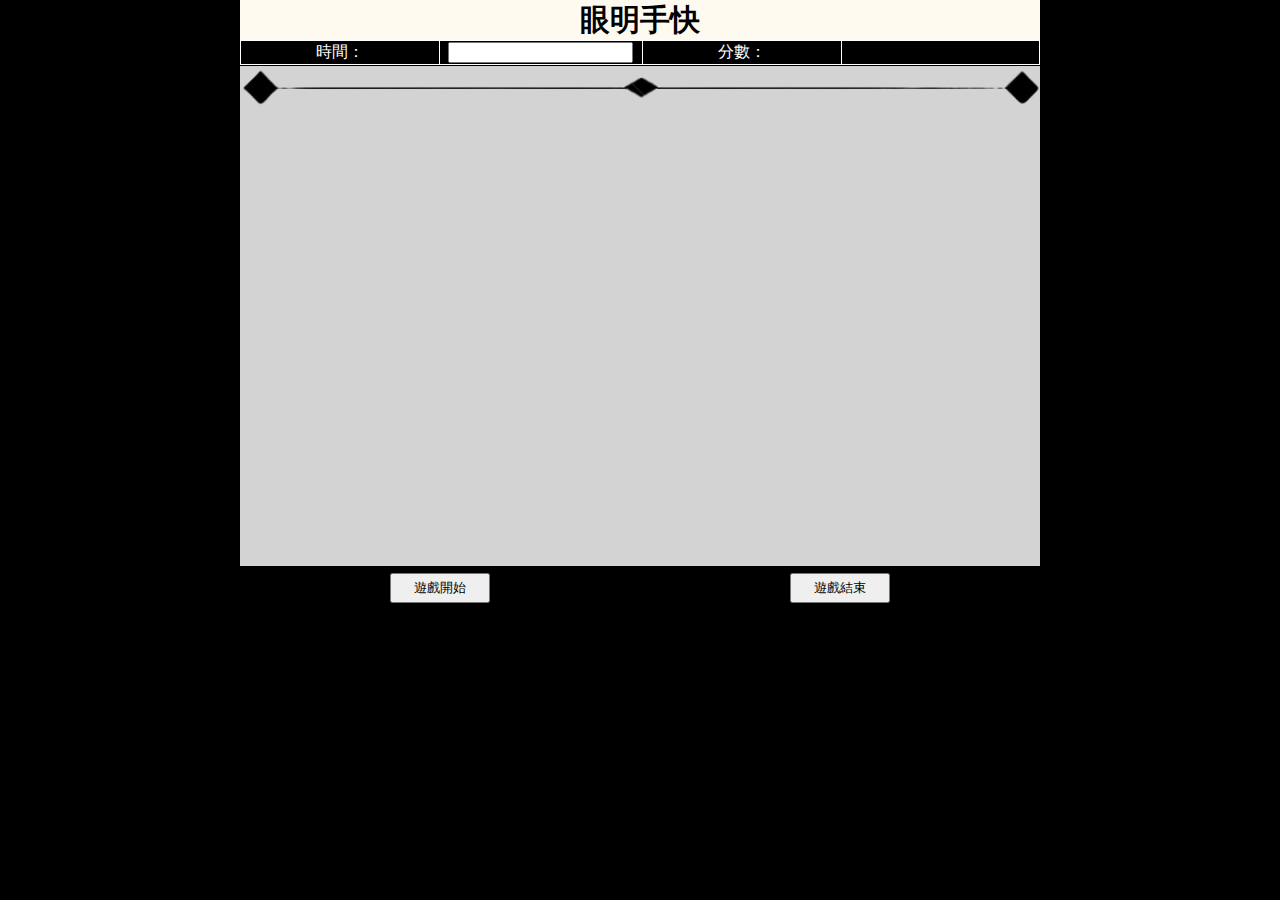
<file: SYC_Game01/index.html>
<!DOCTYPE html>
<html lang="en">

<head>
    <meta charset="UTF-8">
    <meta name="viewport" content="width=device-width, initial-scale=1.0">
    <meta http-equiv="X-UA-Compatible" content="ie=edge">
    <title>Keyboard</title>

    <link rel="stylesheet" href="Format.css" type="text/css">
    <script type="text/javascript" src="Gamefunction.js"></script>
</head>

<body onkeydown="remove_arrow(event)">

    <div class="tit">眼明手快</div>

    <table class="tb_point">
        <tr>
            <td>
                時間：
            </td>
            <td>
            <input type="text" id="cnt_time">
            </td>
            <td>
                分數：
            </td>
            <td>
                <div id="cnt_score"></div>
            </td>
        </tr>
    </table>

    <div class="main_view" id="game_view">
        <img src="Image/MoveLine/Line.png" class="move_line" id="main_line">
    </div>

    <div class="ctrl_view">
        <div class="div_begin">
            <input id="btn_start" class="btn_begin" onclick="start_game();" type="button" value="遊戲開始">
        </div>
        <div class="div_end">
            <input id="btn_end" class="btn_end" onclick="end_game();" type="button" value="遊戲結束">
        </div>
    </div>


</body>

</html>
</file>
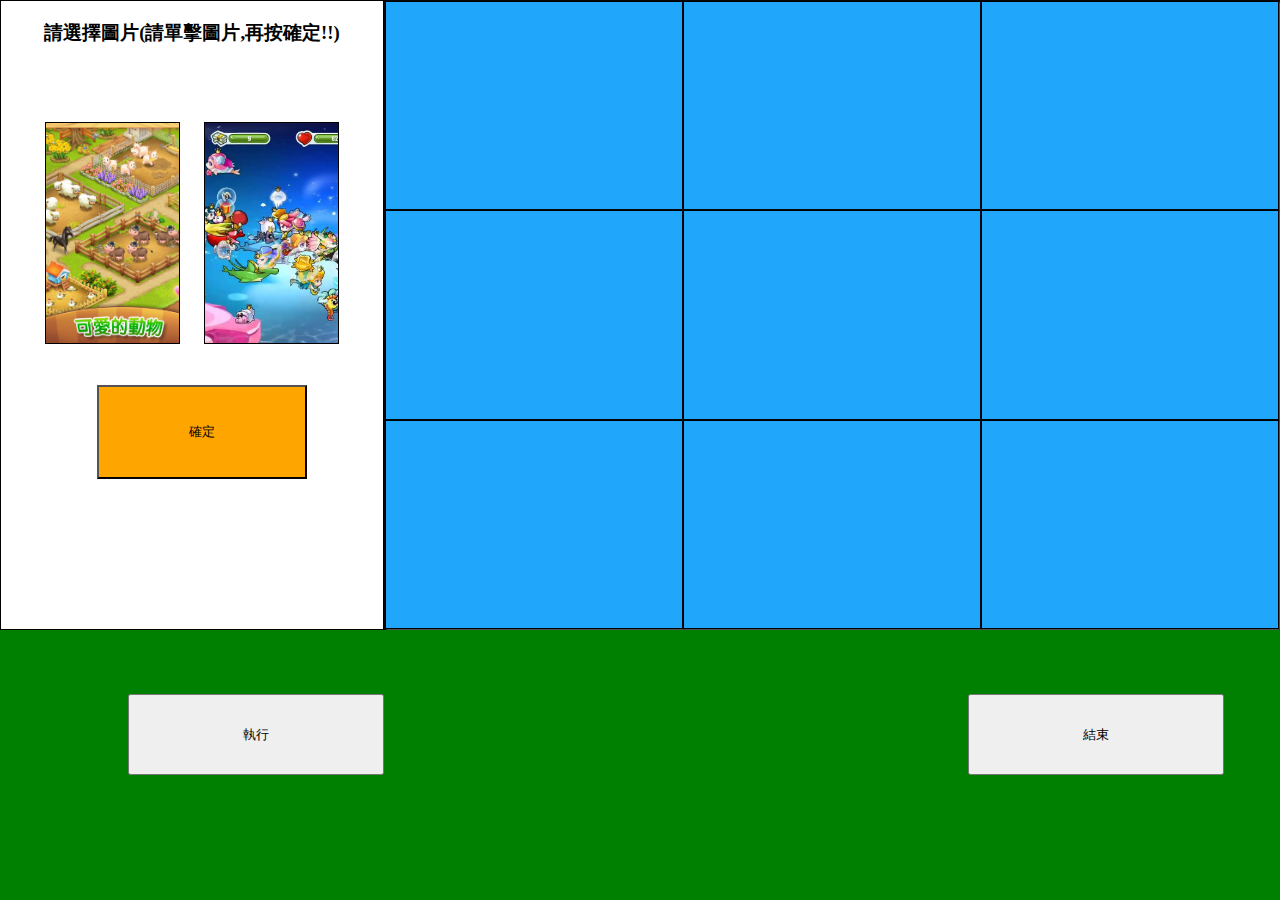
<file: SYC_Game02/index.html>
<!DOCTYPE html>
<html lang="en">

<head>
    <meta charset="UTF-8">
    <meta name="viewport" content="width=device-width, initial-scale=1.0">
    <meta http-equiv="X-UA-Compatible" content="ie=edge">
    <title>Game</title>
    <style>

    </style>
    <link rel="stylesheet" href="game.css">
</head>

<body onload="">
    <div id="divup" class="piece-a">
        <div id="divUpLeft">
            <h3>請選擇圖片(請單擊圖片,再按確定!!)</h3>
            <div class="dul-a" id="duf1"><img src="img/screen-7.jpg" id="dufImg1" onclick="chooseImage1()"
                    class="dufImg" alt=""></div>
            <div class="dul-a" id="duf2"><img src="img/water.jpg" id="dufImg2" onclick="chooseImage2()" class="dufImg"
                    alt=""></div>
            <button id="makeSure" onclick="gotvalue()">確定</button>
        </div>
        <div id="end-image"></div>
        <div id="divUpRight" class="piece-b grid">
            <div id="div1" class="box" ondrop="drop(event)" ondragover="cancelDefault(event)" draggable="true"
                ondragstart="drag(event)"></div>
            <div id="div2" class="box" ondrop="drop(event)" ondragover="cancelDefault(event)" draggable="true"
                ondragstart="drag(event)"></div>
            <div id="div3" class="box" ondrop="drop(event)" ondragover="cancelDefault(event)" draggable="true"
                ondragstart="drag(event)"></div>
            <div id="div4" class="box" ondrop="drop(event)" ondragover="cancelDefault(event)" draggable="true"
                ondragstart="drag(event)"></div>
            <div id="div5" class="box" ondrop="drop(event)" ondragover="cancelDefault(event)" draggable="true"
                ondragstart="drag(event)"></div>
            <div id="div6" class="box" ondrop="drop(event)" ondragover="cancelDefault(event)" draggable="true"
                ondragstart="drag(event)"></div>
            <div id="div7" class="box" ondrop="drop(event)" ondragover="cancelDefault(event)" draggable="true"
                ondragstart="drag(event)"></div>
            <div id="div8" class="box" ondrop="drop(event)" ondragover="cancelDefault(event)" draggable="true"
                ondragstart="drag(event)"></div>
            <div id="div9" class="box" ondrop="drop(event)" ondragover="cancelDefault(event)" draggable="true"
                ondragstart="drag(event)"></div>
        </div>
        <h3 id="fail">很可惜 失敗了 下次再來!</h3>
        <h3 id="finish">恭喜過關</h3>
    </div>

    <div id="divdown">

        <button onclick="startplay()" id="start" class="btn1">執行</button>
        <div id="ddbc" class="btn1">123</div>
        <button onclick="done()" id="stop" class="btn1">結束</button>
    </div>
    <script>
        var pause = "true";
        var controlImg1 = document.getElementById("dufImg1");
        var controlImg2 = document.getElementById("dufImg2");
        var controlpieceb = document.getElementById("divUpRight");
        var controlDiv1 = document.getElementById("div1");
        var controlDiv2 = document.getElementById("div2");
        var controlDiv3 = document.getElementById("div3");
        var controlDiv4 = document.getElementById("div4");
        var controlDiv5 = document.getElementById("div5");
        var controlDiv6 = document.getElementById("div6");
        var controlDiv7 = document.getElementById("div7");
        var controlDiv8 = document.getElementById("div8");
        var controlDiv9 = document.getElementById("div9");
        var pic1 = [];
        pic1[0] = "url('img/scr51/screen-51_swap_part1.jpg')",
            pic1[1] = "url('img/scr51/screen-51_swap_part2.jpg')",
            pic1[2] = "url('img/scr51/screen-51_swap_part3.jpg')",
            pic1[3] = "url('img/scr51/screen-51_swap_part4.jpg')",
            pic1[4] = "url('img/scr51/screen-51_swap_part5.jpg')",
            pic1[5] = "url('img/scr51/screen-51_swap_part6.jpg')",
            pic1[6] = "url('img/scr51/screen-51_swap_part7.jpg')",
            pic1[7] = "url('img/scr51/screen-51_swap_part8.jpg')",
            pic1[8] = "url('img/scr51/screen-51_swap_part9.jpg')";
        var pic2 = [];

        pic2[0] = "url('img//water41/water4_swap_part1.jpg')",
            pic2[1] = "url('img/water41/water4_swap_part2.jpg')",
            pic2[2] = "url('img/water41/water4_swap_part3.jpg')",
            pic2[3] = "url('img/water41/water4_swap_part4.jpg')",
            pic2[4] = "url('img/water41/water4_swap_part5.jpg')",
            pic2[5] = "url('img/water41/water4_swap_part6.jpg')",
            pic2[6] = "url('img/water41/water4_swap_part7.jpg')",
            pic2[7] = "url('img/water41/water4_swap_part8.jpg')",
            pic2[8] = "url('img/water41/water4_swap_part9.jpg')";
        function chooseImage1() {
            controlImg1.style.opacity = "0.5";
        }
        function chooseImage2() {
            controlImg2.style.opacity = "0.5";
        }
        function cancelChange() {
            controlImg1.style.opacity = "1";
            controlImg2.style.opacity = "1";
        }


        function gotvalue() {
            if (controlImg1.style.opacity === '0.5') {
                if (confirm("確定選這張嗎?")) {
                    return controlDiv1.style.backgroundImage = "url('img/scr51/screen-51_swap_part1.jpg')",
                        controlDiv2.style.backgroundImage = "url('img/scr51/screen-51_swap_part2.jpg')",
                        controlDiv3.style.backgroundImage = "url('img/scr51/screen-51_swap_part3.jpg')",
                        controlDiv4.style.backgroundImage = "url('img/scr51/screen-51_swap_part4.jpg')",
                        controlDiv5.style.backgroundImage = "url('img/scr51/screen-51_swap_part5.jpg')",
                        controlDiv6.style.backgroundImage = "url('img/scr51/screen-51_swap_part6.jpg')",
                        controlDiv7.style.backgroundImage = "url('img/scr51/screen-51_swap_part7.jpg')",
                        controlDiv8.style.backgroundImage = "url('img/scr51//screen-51_swap_part8.jpg')",
                        controlDiv9.style.backgroundImage = "url('img/scr51/screen-51_swap_part9.jpg')";
                }
                else {
                    return cancelChange();
                }
                return this.src = document.getElementsByClassName(".box").src;
            }
            else if (controlImg2.style.opacity === '0.5') {
                if (confirm("確定選這張嗎?")) {
                    return controlDiv1.style.backgroundImage = "url('img/water41/water4_swap_part1.jpg')",
                        controlDiv2.style.backgroundImage = "url('img/water41/water4_swap_part2.jpg')",
                        controlDiv3.style.backgroundImage = "url('img/water41/water4_swap_part3.jpg')",
                        controlDiv4.style.backgroundImage = "url('img/water41/water4_swap_part4.jpg')",
                        controlDiv5.style.backgroundImage = "url('img/water41/water4_swap_part5.jpg')",
                        controlDiv6.style.backgroundImage = "url('img/water41/water4_swap_part6.jpg')",
                        controlDiv7.style.backgroundImage = "url('img/water41/water4_swap_part7.jpg')",
                        controlDiv8.style.backgroundImage = "url('img/water41/water4_swap_part8.jpg')",
                        controlDiv9.style.backgroundImage = "url('img/water41/water4_swap_part9.jpg')";
                }
                else {
                    return cancelChange();
                }
            }
            else if (controlImg1.style.opacity == '0.5' && controlImg2.style.opacity == '0.5') {
                alert("圖片重複了,請重選!!");
                return cancelChange();
            }
            else {
                alert("你還沒選圖片,請選一張圖片!!");
            }
        }

        // function timer() {
        //     time = 1;//一秒鐘加一，單位是秒
        //     var timeout = setTimeout("", 600000)
        //     var interTime = window.setInterval(function () {
        //         time = time + 1;
        //     })
        //     var min = parseInt(time / 60);//把秒轉換為分鐘，一分鐘60秒，取商就是分鐘
        //     var sec = time % 60;//取餘就是秒
        //     document.getElementById("timer").innerHTML = min + "分" + sec + "秒";//然後把時間更新顯示出來
        // }

        var divId = "";
        //執行按紐
        function startplay() {
            controlDiv1.style.backgroundImage = null;
            controlDiv2.style.backgroundImage = null;
            controlDiv3.style.backgroundImage = null;
            controlDiv4.style.backgroundImage = null;
            controlDiv5.style.backgroundImage = null;
            controlDiv6.style.backgroundImage = null;
            controlDiv7.style.backgroundImage = null;
            controlDiv8.style.backgroundImage = null;
            controlDiv9.style.backgroundImage = null;

            if (pause) {
                document.getElementById("start").innerHTML = "重新開始"; pause = false;//暫停表示設定為false
                //如果當前是暫停，則開始
            } else {
                document.getElementById("start").innerHTML = "開始";
                pause = true;
                return false;
            }

            if (controlImg1.style.opacity === '0.5') {

                controlDiv1.style.backgroundImage = pic1[5];
                controlDiv2.style.backgroundImage = pic1[8],
                controlDiv3.style.backgroundImage = pic1[6],
                controlDiv4.style.backgroundImage = pic1[1],
                controlDiv5.style.backgroundImage = pic1[4],
                controlDiv6.style.backgroundImage = pic1[0],
                controlDiv7.style.backgroundImage = pic1[2],
                controlDiv8.style.backgroundImage = pic1[7],
                controlDiv9.style.backgroundImage = pic1[3];
            } else if (controlImg2.style.opacity === '0.5') {


                // var randomBgIndex2 = Math.round(Math.random() * (9 - 1));

                controlDiv1.style.backgroundImage = pic2[8];
                controlDiv2.style.backgroundImage = pic2[2],
                    controlDiv3.style.backgroundImage = pic2[0],
                    controlDiv4.style.backgroundImage = pic2[1],
                    controlDiv5.style.backgroundImage = pic2[7],
                    controlDiv6.style.backgroundImage = pic2[3],
                    controlDiv7.style.backgroundImage = pic2[6],
                    controlDiv8.style.backgroundImage = pic2[5],
                    controlDiv9.style.backgroundImage = pic2[4];
            } else {
                return false;
            }
        }

        //停止冒泡事件
        function cancelDefault(e) {
            e.preventDefault()
            // e.stopPropagation()
            // return false
        }



        var divId = null;

        //取得被拖曳物件的 index 值：
        function drag(e) {
            divId = document.getElementById(e.target.id);
            e.dataTransfer.setData('text', e.target.id);
        }
        
        function drop(e) {
            var index = e.target;//要放置欄位的資料
            var olddata = e.dataTransfer.getData("text", e.target.id);//原本拖移欄位的資料 string
            var temp1 = document.getElementById(olddata);

            e.preventDefault();
            if (index != olddata) {


                var y = e.target.style.backgroundImage;
                var x = document.getElementById(e.target.id);
                x.style.backgroundImage = temp1.style.backgroundImage;
                divId.style.backgroundImage = y;
            } else {
                return false;
            }
        }

        function done() {
            var h3text3 = document.getElementById('fail');
            var h3text = document.getElementById('finish');
            // var h3text1 = document.getElementById('tap-posted');
            // var h3text2 = document.getElementById('passingTime');
            var visible = document.getElementById("ddbc").style.visibility = "visible";
            var donetext = document.getElementById('ddbc').innerHTML =
                (h3text.innerText);
            // var donetext = document.getElementById('ddbc').innerHTML =
            //     (h3text.innerText) + "<br>" + (h3text1.innerText) + "<br>" + (h3text2.innerText) + "<br>";
            if (div1.style.backgroundImage = pic1[0] && div2.style.backgroundImage == pic1[1] && div3.style.backgroundImage == pic1[2] && controlDiv4.style.backgroundImage == pic1[3] && controlDiv5.style.backgroundImage == pic1[4] && controlDiv6.style.backgroundImage == pic1[5] && controlDiv7.style.backgroundImage == pic1[6] && controlDiv8.style.backgroundImage == pic1[7] && controlDiv9.style.backgroundImage == pic1[8]) {
                
            } else if (controlDiv1.style.backgroundImage = pic2[0] && controlDiv2.style.backgroundImage == pic2[1] && controlDiv3.style.backgroundImage == pic2[2] && controlDiv4.style.backgroundImage == pic2[3] && controlDiv5.style.backgroundImage == pic2[4] && controlDiv6.style.backgroundImage == pic2[5] && controlDiv7.style.backgroundImage == pic2[6] && controlDiv8.style.backgroundImage == pic2[7] && controlDiv9.style.backgroundImage == pic2[8]) {
                donetext = "true";
            }
            else{
            }

        }

    </script>
</body>

</html>
</file>
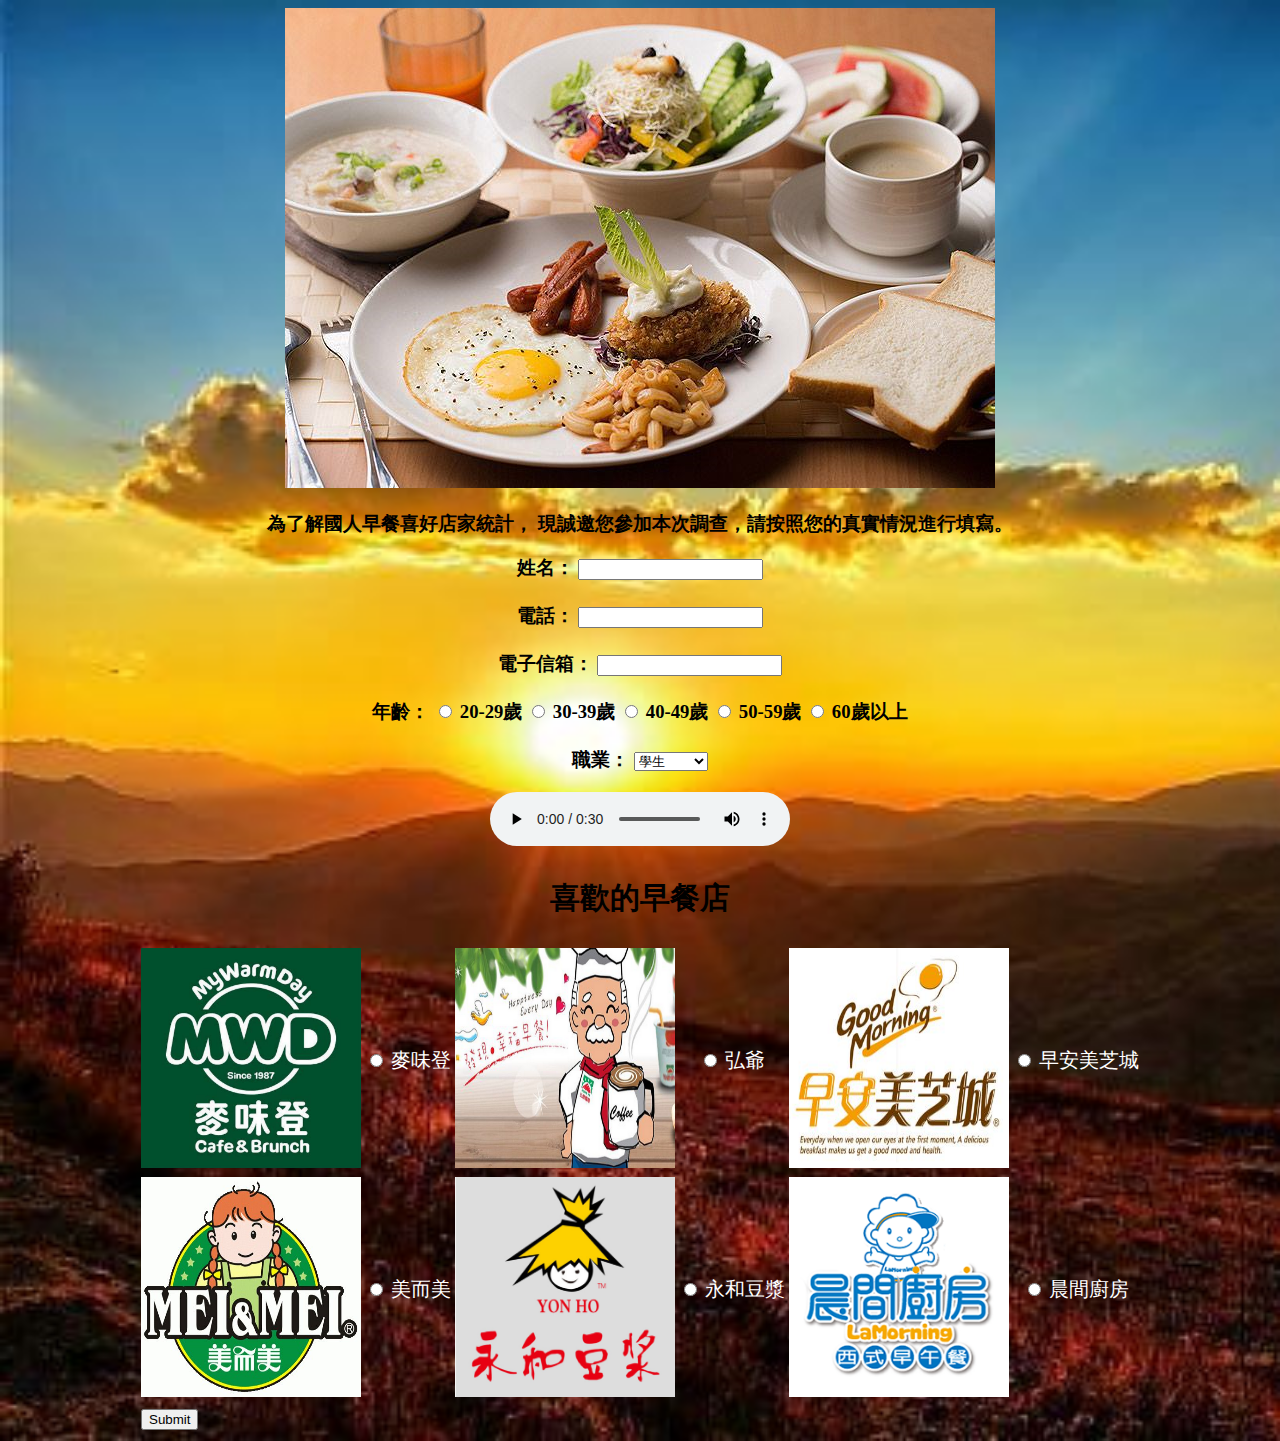
<file: SYC_Survey01/index.html>
<!DOCTYPE html>
<html lang="en">

<head>
    <meta charset="UTF-8">
    <meta name="viewport" content="width=device-width, initial-scale=1.0">
    <meta http-equiv="X-UA-Compatible" content="ie=edge">
    <title>Breakfast Survey</title>
    <link rel="icon" href="Image/Icon/001.png" type="image/gif" sizes="16x16">

    <style type="text/css">
        .tit {
            text-align: center;
        }

        .shopimg {
            height: 220px;
            width: 220px;
        }

        .shopname {
            color: white;
            text-align: center;
        }

        table{
            margin-left: auto;
            margin-right: auto;
            font-size: 20px;
        }

        body {
            background-image: url(Image/Background/001.png);
            background-repeat: no-repeat;
            background-size: cover;
        }
    </style>

</head>

<body>

    <div style="text-align: center;">
        <img src="Image/Main/001.png" alt="">
        <br>
        <h3>
            <strong>為了解國人早餐喜好店家統計，
                現誠邀您參加本次調查，請按照您的真實情況進行填寫。
            </strong>
        </h3>
    </div>

    <form style="text-align: center;">
        <h3>
            <label for="username">姓名：</label>
            <input type="text" id="username">
            <br>
            <br>
            <label for="phone">電話：</label>
            <input type="text" id="phone">
            <br>
            <br>
            <label for="email">電子信箱：</label>
            <input type="text" id="email">
            <br>
            <br>
            <label for="age">年齡：</label>
            <input type="radio" name="age" id="20-29">
            <label for="20-29">20-29歲</label>
            <input type="radio" name="age" id="30-39">
            <label for="30-39">30-39歲</label>
            <input type="radio" name="age" id="40-49">
            <label for="40-49">40-49歲</label>
            <input type="radio" name="age" id="50-59">
            <label for="50-59">50-59歲</label>
            <input type="radio" name="age" id="60up">
            <label for="60up">60歲以上</label>
            <br>
            <br>
            <label for="job">職業：</label>
            <select name="work" id="job">
                <option value="student">學生</option>
                <option value="salaryman">上班族</option>
                <option value="teacher">軍公教</option>
                <option value="farmer">農林漁牧</option>
            </select>
        </h3>
        <audio controls autoplay="autoplay" loop="true">
            <source src="Video/001.mp3" type="audio/mpeg">
            </source>
        </audio>
    </form>

    <table>
        <tr>
            <td colspan="6" class="tit">
                <h2>
                    <strong>喜歡的早餐店</strong>
                </h2>
            </td>
        </tr>

        <tr>
            <td>
                <a href="http://www.superqin.com.tw/mwd/" target="_blank">
                    <img class="shopimg" src="Image/Shop/001.png">
                </a>
            </td>
            <td class="shopname">
                <input type="radio" name="shop" id="mwd">
                <label for="mwd">麥味登</label>
            </td>
            <td>
                <a href="https://www.hongya88.com.tw" target="_blank">
                    <img class="shopimg" src="Image/Shop/002.png">
                </a>
            </td>
            <td class="shopname">
                <input type="radio" name="shop" id="hoya">
                <label for="hoya">弘爺</label>
            </td>
            <td>
                <a href="http://www.macc.com.tw/page/4" target="_blank">
                    <img class="shopimg" src="Image/Shop/003.png">
                </a>
            </td>
            <td class="shopname">
                <input type="radio" name="shop" id="msc">
                <label for="msc">早安美芝城</label>
            </td>
        </tr>

        <tr>
            <td>
                <a href="http://www.mam.com.tw" target="_blabk">
                    <img class="shopimg" src="Image/Shop/004.png">
                </a>
            </td>
            <td class="shopname">
                <input type="radio" name="shop" id="mei">
                <label for="mei">美而美</label>
            </td>
            <td>
                <a href="https://misshuan.tw/taichung-2016-1206/" target="_blank">
                    <img class="shopimg" src="Image/Shop/005.png">
                </a>
            </td>
            <td class="shopname">
                <input type="radio" name="shop" id="yh">
                <label for="yh">永和豆漿</label>
            </td>
            <td>
                <a href="http://www.mk2000.com.tw/product.php?lang=tw&tb=1" target="_blank">
                    <img class="shopimg" src="Image/Shop/006.png">
                </a>
            </td>
            <td class="shopname">
                <input type="radio" name="shop" id="nk">
                <label for="nk">晨間廚房</label>
            </td>
        </tr>
        <tr>
            <td colspan="6">
                <input type="submit">
            </td>
        </tr>
    </table>
</body>

</html>
</file>
<file: SYC_Game01/Format.css>
body {
    margin: 0px;
    padding: 0px;
    background-color: black;
}

.tit {
    height: 40px;
    width: 800px;
    font-size: 30px;
    font-weight: bold;
    text-align: center;
    line-height: 40px;
    background-color: floralwhite;
    color: black;
    margin-left: auto;
    margin-right: auto;
}

.tb_point {
    border: solid 1px white;
    border-collapse: collapse;
    color: white;
    width: 800px;
    margin-left: auto;
    margin-right: auto;
}

td {
    border: solid 1px white;
    width: 200px;
    text-align: center;
}

.main_view {
    height: 500px;
    width: 800px;
    border: solid 1px black;
    border-collapse: collapse;
    background-color: lightgray;
    margin-left: auto;
    margin-right: auto;
}

.move_line {
    width: 805px;
    position: absolute;
}

.ctrl_view {
    height: 40px;
    width: 800px;
    margin-left: auto;
    margin-right: auto;
}

.div_begin {
    height: 40px;
    width: 400px;
    color: white;
    float: left;
    text-align: center;
    line-height: 40px;
}

.div_end {
    height: 40px;
    width: 400px;
    color: white;
    float: right;
    text-align: center;
    line-height: 40px;
}

.btn_begin {
    height: 30px;
    width: 100px;
}

.btn_end {
    height: 30px;
    width: 100px;
}
</file>
<file: SYC_Game02/game.css>
body {
  width: 100%;
  height: 100%;
  margin: 0px;
  padding: 0px;
}
#divup {
  width: 100%;
  height: 70%;
  position: absolute;
  padding: 0%;
  margin-top: 0%;
}
#divUpLeft {
  width: 30%;
  height: 100%;
  position: absolute;
  padding: 0%;
  margin-left: 0%;
  box-sizing: border-box;
  text-align: center;
}
#divUpRight {
  width: 70%;
  height: 100%;
  background-color: burlywood;
  padding: 0%;
  position: relative;
  margin-left: 30%;
  margin-bottom: 0%;
  box-sizing: border-box;
}
.piece-a div {
  border: 1px solid black;
}
.piece-b grid div {
  width: 10%;
  height: 10%;
  border: 1px solid red;
  position: absolute;
  
}

.grid {
  display: grid;
  grid-template-columns: repeat(3, 3fr); /* 相当于 1fr 1fr 1fr */
  grid-template-rows: repeat(3, 3fr); /* fr单位可以将容器分为几等份 */
  grid-gap: 0%; /* grid-column-gap 和 grid-row-gap的简写 */
  grid-auto-flow: row;
}
.grid > div {
  width: 100%;
  height: 100%;
  box-shadow: 1px 1px 2px #777;
  background-color: #20a6fa;
  color: white;
  text-align: center;
  font-size: 150px;
  line-height: 150px;
  cursor: pointer;
  transition: 0.3s;
  line-height: 2;
  box-sizing: border-box;
}
/* .piece-b div:hover{
  background-image:linear-gradient(red,blue);
} */

#divdown {
  width: 100%;
  height: 30%;
  padding: 0%;
  bottom: 0%;
  background-repeat: no-repeat;
  background-color: green;
  position: absolute;
  margin-top: 30%;
  box-sizing: border-box;
}
#start {
  margin-top: 5%;
  margin-left: 10%;
}
#stop {
  margin-top: 5%;
  margin-left: 15%;
}

.btn1 {
  display: inline-block;
  text-align: center;
  height: 30%;
  width: 20%;
  overflow: visible;
}
#buttonControl {
  background-color: fuchsia;
}
[draggable="true"] {
  /*避免讓使用者拖移到TAG裡的內容
    */
  user-select: none;
  -moz-user-select: none;
  -webkit-user-select: none;
  -ms-user-select: none;
}
#end-image {
  background-repeat: no-repeat;
  border: 1px solid #000;
  display: none;
  position: relative;
  margin: 0 auto;
  margin-top: 100px;
  border-radius: 1px;
}

#tap-num,
#play-time {
  text-align: center;
  display: none;
  padding: 0;
  margin: 0;
  font-size: 16px;
}

#finish {
  color: #f00;
  text-align: center;
  display: none;
  padding: 0;
  margin: 0;
}
.dul-a {
  width: 35%;
  height: 35%;
  display: inline-block;
  margin-top: 15%;
}
#duf1 {
  margin-right: 5%;
  /* background-image: url(img/screen-7.jpg);
    object-fit: cover; */
}
/* #duf2{
    background-image: url(img/water.jpg);
    object-fit: cover;
} */
#divUpLeft img {
  width: 100%;
  height: 100%;
  object-fit: cover;
}
#ddbc {
  width: 20%;
  height: 20%;
  background-color: white;
  text-align: center;
  visibility: hidden;
  margin-left: 10%;
}
#makeSure {
  width: 55%;
  height: 15%;
  background-color: orange;
  margin-left: 5%;
  margin-top: 10%;
}
#div1 {
  background-size: cover;
  object-fit: cover;
}
#div2 {
  background-size: cover;
  object-fit: cover;
}
#div3 {
  background-size: cover;
  object-fit: cover;
}
#div4 {
  background-size: cover;
  object-fit: cover;
}
#div5 {
  background-size: cover;
  object-fit: cover;
}
#div6 {
  background-size: cover;
  object-fit: cover;
}
#div7 {
  background-size: cover;
  object-fit: cover;
}
#div8 {
  background-size: cover;
  object-fit: cover;
}
#div9 {
  background-size: cover;
  object-fit: cover;
}
#div1 {
  background-size: cover;
  object-fit: cover;
}
#dufImg1 {
  object-fit: cover;
}
#dufImg2 {
  object-fit: cover;
}
</file>
